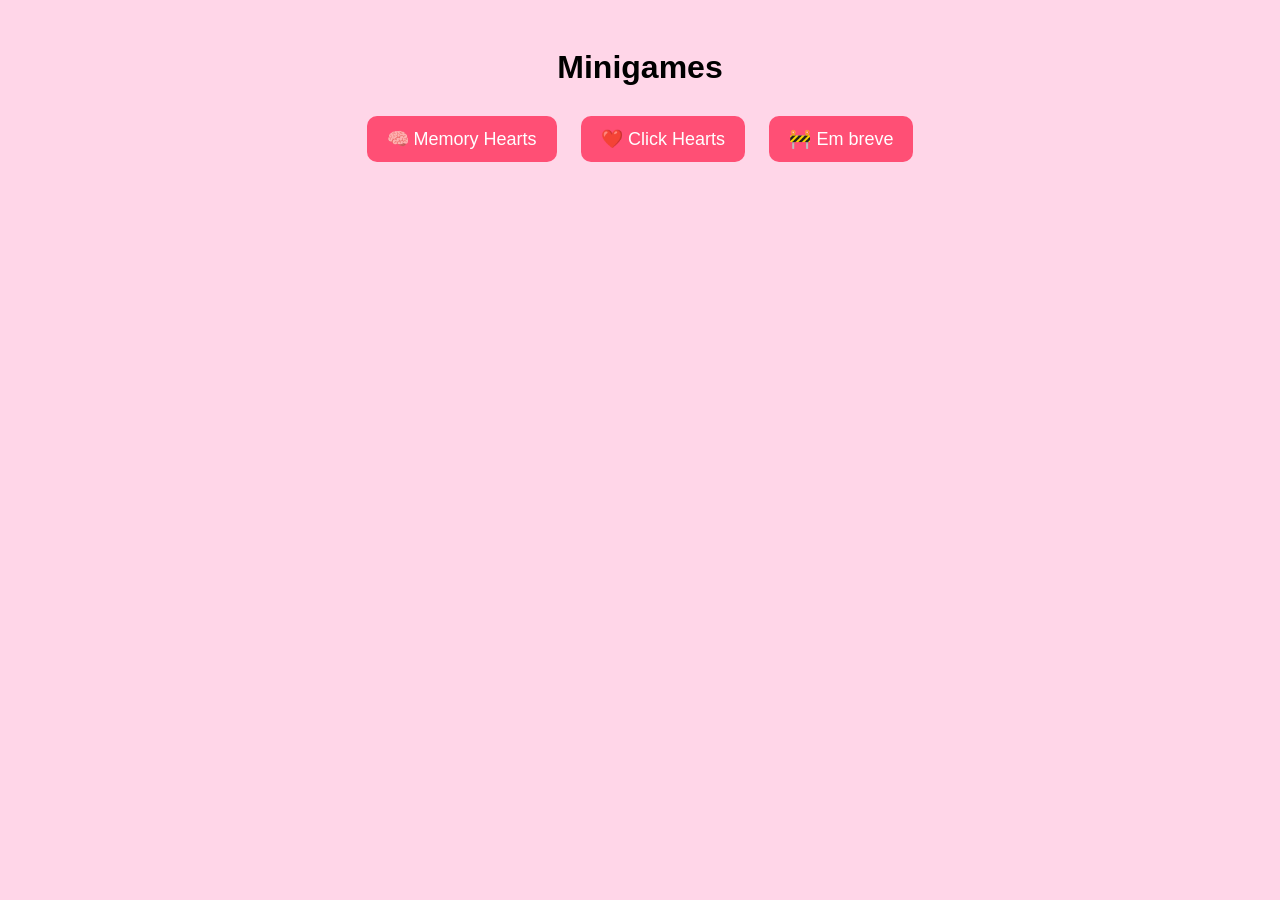
<file: index.html>
<!DOCTYPE html>
<html lang="pt-BR">
<head>
    <meta charset="UTF-8">
    <meta name="viewport" content="width=device-width, initial-scale=1.0, maximum-scale=1.0, user-scalable=no">
    <title>Minigames</title>
    <link rel="stylesheet" href="src/css/style.css">
    <script src="src/js/main.js" type="module"></script>
</head>
<body>

<h1 class="title"> Minigames </h1>

<div id="menu">
    <button class="menu-btn" data-game="memory">🧠 Memory Hearts</button>
    <button class="menu-btn" data-game="hearts">❤️ Click Hearts</button>
    <button class="menu-btn" data-game="dodge">🚧 Em breve</button>
</div>

<!-- Área onde o minigame será carregado -->
<div id="game-container"></div>

</body>
</html>
</file>
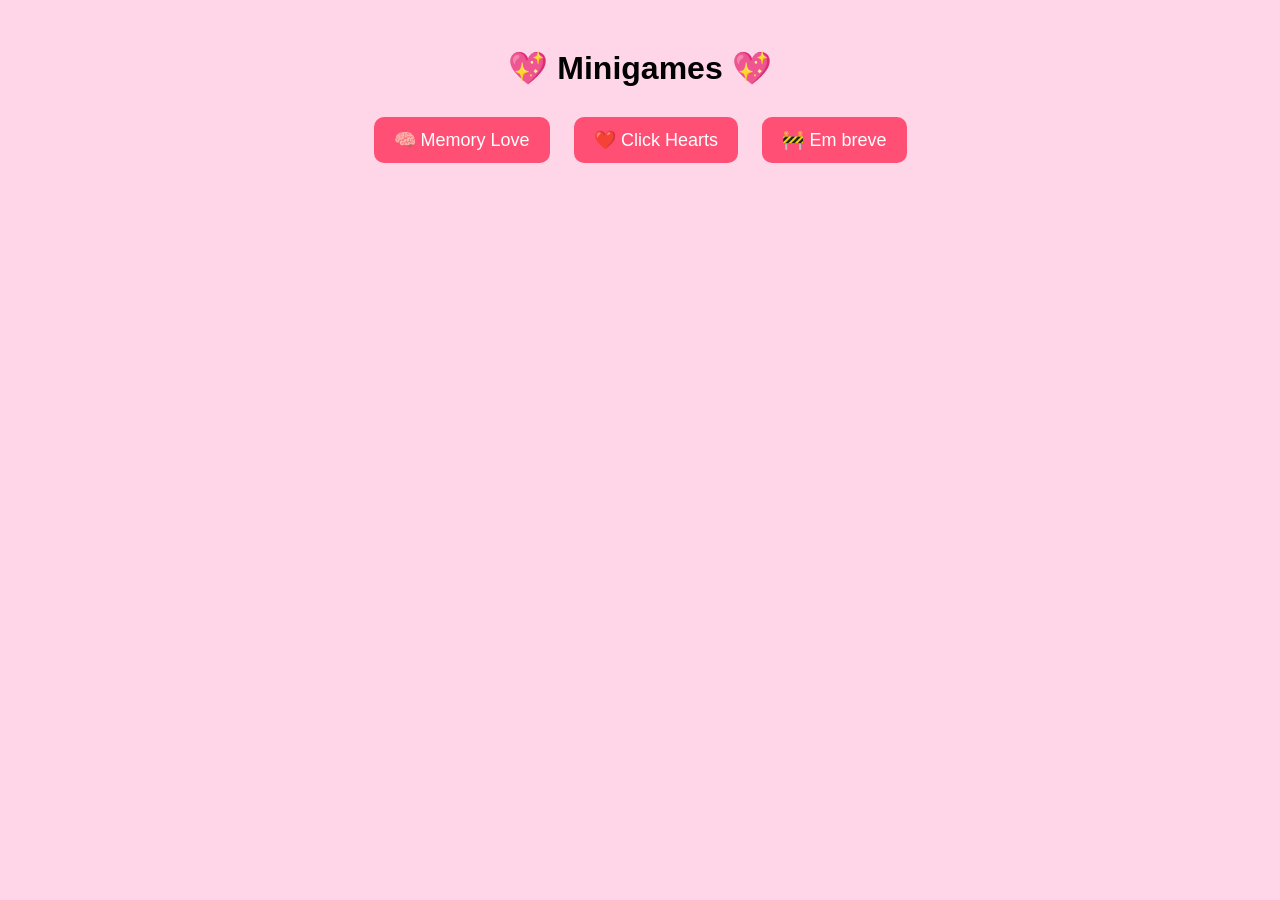
<file: puzzle-web/index.html>
<!DOCTYPE html>
<html lang="pt-BR">
<head>
    <meta charset="UTF-8">
    <title>Minigames do Amor</title>
    <link rel="stylesheet" href="/puzzle-web/src/css/style.css">
    <script src="/puzzle-web/src/js/main.js" defer></script>
</head>
<body>

<h1 class="title">💖 Minigames 💖</h1>

<div id="menu">
    <button class="menu-btn" data-game="memory">🧠 Memory Love</button>
    <button class="menu-btn" data-game="hearts">❤️ Click Hearts</button>
    <button class="menu-btn" data-game="dodge">🚧 Em breve</button>
</div>

<!-- Área onde o minigame será carregado -->
<div id="game-container"></div>

</body>
</html>
</file>
<file: src/css/style.css>
body {
    background: #ffd6e8;
    font-family: Arial, sans-serif;
    text-align: center;
    padding: 20px;
}

.title {
    font-size: 32px;
    margin-bottom: 20px;
}

#menu {
    margin-bottom: 20px;
}

.menu-btn {
    background: #ff4f75;
    color: white;
    border: none;
    padding: 12px 20px;
    margin: 10px;
    border-radius: 10px;
    cursor: pointer;
    font-size: 18px;
    transition: 0.3s;
}

.menu-btn:hover {
    background: #ff335e;
}

#game-container {
    margin-top: 20px;
}

#game-container {
    width: 95%;
    max-width: 500px; /* opcional */
    margin: 20px auto;
}

/* ❤️ Caça-Corações (área responsiva) */
#hearts-area {
    width: 100% !important;
    max-width: 420px;
    height: 250px !important;
}

/* Ajuste para telas pequenas */
@media (max-width: 480px) {

    #hearts-area {
        height: 180px !important;
    }

    #hearts-timer {
        font-size: 18px;
    }

    /* Memory Game responsivo */
    #memory-board {
        display: grid;
        grid-template-columns: repeat(auto-fit, minmax(60px, 1fr));
        gap: 8px;
        width: 100%;
        padding: 5px;
        box-sizing: border-box;
    }

    #memory-board .card {
        width: 100%;
        aspect-ratio: 1; /* mantém quadrado perfeito */
        background: white;
        border-radius: 10px;
        display: flex;
        justify-content: center;
        align-items: center;
        font-size: clamp(18px, 5vw, 30px); /* tamanho da fonte responsivo */
        cursor: pointer;
        box-shadow: 0px 3px 6px rgba(0,0,0,0.2);
        transition: 0.2s;
    }
}

/* Tela muito pequena — 360px */
@media (max-width: 360px) {
    #memory-board {
        gap: 5px;
        grid-template-columns: repeat(auto-fit, minmax(50px, 1fr));
    }
}

#memory-board .card {
    width: 100%;
    height: 70px;
    background: white;
    border-radius: 10px;
    display: flex;
    justify-content: center;
    align-items: center;
    font-size: 30px;
    cursor: pointer;
    box-shadow: 0px 3px 6px rgba(0,0,0,0.2);
    transition: 0.2s;
}
</file>
<file: puzzle-web/src/css/style.css>
body {
    background: #ffd6e8;
    font-family: Arial, sans-serif;
    text-align: center;
    padding: 20px;
}

.title {
    font-size: 32px;
    margin-bottom: 20px;
}

#menu {
    margin-bottom: 20px;
}

.menu-btn {
    background: #ff4f75;
    color: white;
    border: none;
    padding: 12px 20px;
    margin: 10px;
    border-radius: 10px;
    cursor: pointer;
    font-size: 18px;
    transition: 0.3s;
}

.menu-btn:hover {
    background: #ff335e;
}

#game-container {
    margin-top: 20px;
}

#game-container {
    max-width: 500px;
    margin: auto;
}

/* ❤️ Caça-Corações (área responsiva) */
#hearts-area {
    width: 100% !important;
    max-width: 420px;
    height: 250px !important;
}

/* Ajuste para telas pequenas */
@media (max-width: 480px) {

    #hearts-area {
        height: 180px !important;
    }

    #hearts-timer {
        font-size: 18px;
    }

    /* Memory Game responsivo */
    #memory-board {
        width: 95% !important;
        grid-template-columns: repeat(4, 1fr);
        gap: 8px !important;
    }

    #memory-board .card {
        height: 55px !important;
        font-size: 22px !important;
    }
}

/* Tela muito pequena — 360px */
@media (max-width: 360px) {
    #memory-board {
        grid-template-columns: repeat(3, 1fr) !important;
    }
}

#memory-board .card {
    width: 100%;
    height: 70px;
    background: white;
    border-radius: 10px;
    display: flex;
    justify-content: center;
    align-items: center;
    font-size: 30px;
    cursor: pointer;
    box-shadow: 0px 3px 6px rgba(0,0,0,0.2);
    transition: 0.2s;
}
</file>
